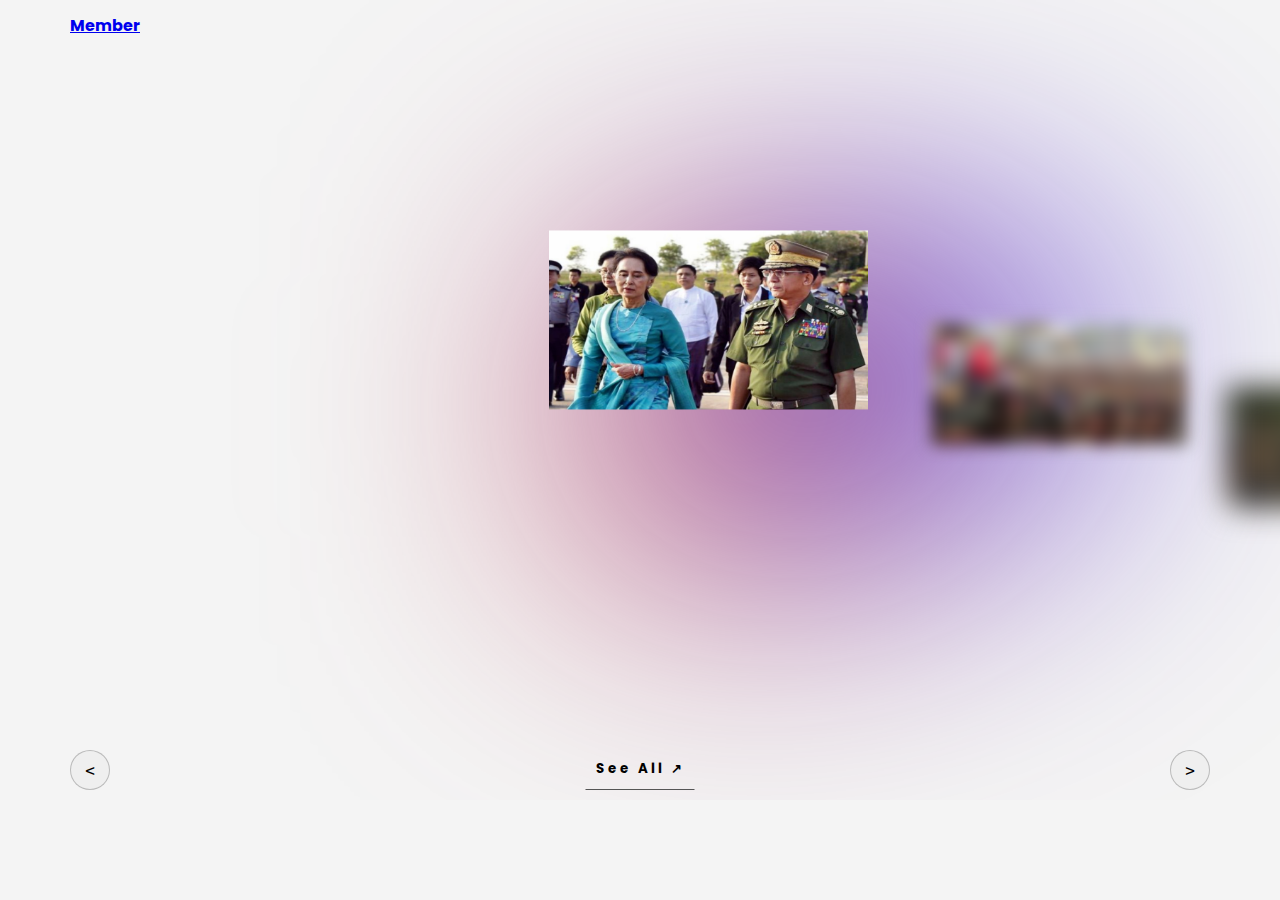
<file: index.html>
<!DOCTYPE html>
<html lang="en">
<head>
    <meta charset="UTF-8">
    <meta name="viewport" content="width=device-width, initial-scale=1.0">
    <title>Document</title>
    <link rel="stylesheet" href="style.css">
</head>
<body>
    
<header>
    <a class="logo" href="member.html">Member</a>
    <nav>
        <a href="">Home</a>
        <a href="">Info</a>
        <a href="">Contact</a>
    </nav>
</header>
    <div class="carousel">
        <div class="list">
            <!-- item10 -->
            <div class="item">
                <img src="images/img11.jpg">
                <div class="introduce">
                    <div class="title">What Needs to Happen for Peace?</div>
                    <!-- <div class="topic">The Military Refuses to Back Down</div> -->
                    <div class="des">
                        <!-- 20 lorem -->
                        
                    </div>
                    <button class="seeMore">SEE MORE &#8599</button>
                </div>
                <div class="detail">
                    <div class="title">What Needs to Happen for Peace?</div>
                    <div class="des">
                        <!-- lorem 50 -->
                        <div>🔹International pressure on Myanmar’s military (including China & Russia)</div>
                        <div>🔹More support for opposition groups to form a strong, united front</div>
                        <div>🔹ASEAN taking a stronger role (e.g., suspending Myanmar’s military government from ASEAN activities)</div>
                        <div>🔹Ceasefire agreements between the military and ethnic groups</div>
                        <div>🔹A transition plan for real democracy</div>
                    </div>
                    <div class="specifications">
                        
                    </div>
                </div>
            </div>
            <!-- item13 -->
            <div class="item">
                <img src="images/img1.png">
                <div class="introduce">
                    <div class="title">Causes of the Myanmar Conflict</div>
                    <div class="topic">Military Coup (2021)</div>
                    <button class="seeMore">SEE MORE &#8599</button>
                </div>
                <div class="detail">
                    <div class="title">Military Coup (2021)</div>
                    <div class="des">
                        <!-- lorem 50 -->
                        <div>🔹In February 2021, the Tatmadaw (Myanmar military) overthrew the civilian government, claiming election fraud.</div>
                        <div>🔹The military arrested Aung San Suu Kyi and other leaders of the National League for Democracy (NLD), the party that won the 2020 election.</div>
                        <div>🔹This triggered mass protests, followed by brutal military crackdowns.</div>
                    </div>
                    <div class="specifications">
                        
                    </div>
                </div>
            </div>
            <!-- item1 -->
            <div class="item">
                <img src="images/img2.jpg">
                <div class="introduce">
                    <div class="title">Causes of the Myanmar Conflict</div>
                    <div class="topic">Ethnic Conflicts (Long History)</div>
                    <div class="des">
                        <!-- 20 lorem -->
                        
                    </div>
                    <button class="seeMore">SEE MORE &#8599</button>
                </div>
                <div class="detail">
                    <div class="title">Ethnic Conflicts (Long History)</div>
                    <div class="des">
                        <!-- lorem 50 -->
                        <div>🔹Myanmar has over 135 ethnic groups, and many have armed groups fighting for autonomy.</div>
                        <div>🔹Conflicts between the Myanmar military and ethnic armed organizations (EAOs) have existed for decades (e.g., Kachin, Karen, Shan, Rakhine groups).</div>
                        <div>🔹The military uses divide-and-rule tactics to weaken opposition groups.</div>
                    </div>
                    <div class="specifications">
                        
                    </div>
                </div>
            </div>
            <!-- item2 -->
            <div class="item">
                <img src="images/img3.jpg">
                <div class="introduce">
                    <div class="title">Causes of the Myanmar Conflict</div>
                    <div class="topic">Resistance & Civil War</div>
                    <div class="des">
                        <!-- 20 lorem -->
                        
                    </div>
                    <button class="seeMore">SEE MORE &#8599</button>
                </div>
                <div class="detail">
                    <div class="title">Resistance & Civil War</div>
                    <div class="des">
                        <!-- lorem 50 -->
                        <div>🔹After the coup, civilians formed the People’s Defense Force (PDF) to fight the military.</div>
                        <div>🔹The National Unity Government (NUG) was formed as an alternative government.</div>
                        <div>🔹The PDF joined forces with ethnic armed groups, turning the crisis into a nationwide conflict.</div>
                    </div>
                    <div class="specifications">
                        
                    </div>
                </div>
            </div>
            <!-- item3 -->
            <div class="item">
                <img src="images/img4.jpg">
                <div class="introduce">
                    <div class="title">Causes of the Myanmar Conflict</div>
                    <div class="topic">Weak Democratic Foundations</div>
                    <div class="des">
                        <!-- 20 lorem -->
                        
                    </div>
                    <button class="seeMore">SEE MORE &#8599</button>
                </div>
                <div class="detail">
                    <div class="title">Weak Democratic Foundations</div>
                    <div class="des">
                        <!-- lorem 50 -->
                        <div>🔹Myanmar had a military-backed constitution (2008), allowing the military to keep power even during democracy.</div>
                        <div>🔹The military controls 25% of parliament seats automatically, giving it veto power over constitutional changes.</div>
                        <div>🔹True democracy never fully developed, making it easy for the military to seize power again.</div>
                    </div>
                    <div class="specifications">
                        
                    </div>
                </div>
            </div>
            <!-- item4 -->
            <div class="item">
                <img src="images/img5.png">
                <div class="introduce">
                    <div class="title">Causes of the Myanmar Conflict</div>
                    <div class="topic">Economic & Geopolitical Interests</div>
                    <div class="des">
                        <!-- 20 lorem -->
                        
                    </div>
                    <button class="seeMore">SEE MORE &#8599</button>
                </div>
                <div class="detail">
                    <div class="title">Economic & Geopolitical Interests</div>
                    <div class="des">
                        <!-- lorem 50 -->
                        <div>🔹The military controls Myanmar’s economy, including natural resources like jade, oil, and gas.</div>
                        <div>🔹Countries like China, Russia, and India have economic and strategic interests in Myanmar, making them cautious about intervening.
                        </div>
                    </div>
                    <div class="specifications">
                        
                    </div>
                </div>
            </div>
            <!-- item5 -->
            <div class="item">
                <img src="images/img6.jpg">
                <div class="introduce">
                    <div class="title">Why Is the Conflict So Hard to Fix?</div>
                    <div class="topic">The Military Refuses to Back Down</div>
                    <div class="des">
                        <!-- 20 lorem -->
                        
                    </div>
                    <button class="seeMore">SEE MORE &#8599</button>
                </div>
                <div class="detail">
                    <div class="title">The Military Refuses to Back Down</div>
                    <div class="des">
                        <!-- lorem 50 -->
                        <div>🔹The Tatmadaw has ruled Myanmar for decades and sees itself as the country’s protector.</div>
                        <div>🔹It has no interest in negotiating unless it is forced to.</div>
                        <div>🔹Brutal tactics like airstrikes, arrests, and torture keep the opposition weak.</div>
                    </div>
                    <div class="specifications">
                        
                    </div>
                </div>
            </div>
            <!-- item6 -->
            <div class="item">
                <img src="images/img7.jpeg">
                <div class="introduce">
                    <div class="title">Why Is the Conflict So Hard to Fix?</div>
                    <div class="topic">The Resistance Is Fragmented</div>
                    <div class="des">
                        <!-- 20 lorem -->
                        
                    </div>
                    <button class="seeMore">SEE MORE &#8599</button>
                </div>
                <div class="detail">
                    <div class="title">The Resistance Is Fragmented</div>
                    <div class="des">
                        <!-- lorem 50 -->
                        <div>🔹The opposition includes:</div>
                        <ul>
                            <li>Ethnic armed groups (EAOs)</li>
                            <li>People’s Defense Force (PDF)</li>
                            <li>National Unity Government (NUG)</li>
                        </ul>
                        <div>🔹These groups don’t always agree on strategy or leadership, making it hard to form a unified front.
                        </div>
                        
                    </div>
                    <div class="specifications">
                        
                    </div>
                </div>
            </div>
            <!-- item7 -->
            <div class="item">
                <img src="images/img8.png">
                <div class="introduce">
                    <div class="title">Why Is the Conflict So Hard to Fix?</div>
                    <div class="topic">ASEAN’s Non-Interference Policy</div>
                    <div class="des">
                        <!-- 20 lorem -->
                        
                    </div>
                    <button class="seeMore">SEE MORE &#8599</button>
                </div>
                <div class="detail">
                    <div class="title">ASEAN’s Non-Interference Policy</div>
                    <div class="des">
                        <!-- lorem 50 -->
                        <div>🔹ASEAN follows a policy of “non-interference”, meaning it does not forcefully intervene in member states’ internal conflicts.</div>
                        <div>🔹This limits ASEAN’s ability to pressure the military.</div>
                        <div>🔹Some ASEAN countries (e.g., Thailand, Cambodia) have close ties with Myanmar’s military and prefer a soft approach.</div>
                    </div>
                    <div class="specifications">
                        
                    </div>
                </div>
            </div>
            <!-- item8 -->
            <div class="item">
                <img src="images/img9.jpg">
                <div class="introduce">
                    <div class="title">Why Is the Conflict So Hard to Fix?</div>
                    <div class="topic">International Division</div>
                    <div class="des">
                        <!-- 20 lorem -->
                        
                    </div>
                    <button class="seeMore">SEE MORE &#8599</button>
                </div>
                <div class="detail">
                    <div class="title">International Division</div>
                    <div class="des">
                        <!-- lorem 50 -->
                        <div>🔹Western countries (US, EU, UK) imposed sanctions on Myanmar’s military but have limited influence.</div>
                        <div>🔹China and Russia support the military with weapons and investments, blocking strong action at the UN.</div>
                        <div>🔹India also avoids strong action due to its border and economic interests.</div>
                    </div>
                    <div class="specifications">
                        
                    </div>
                </div>
            </div>
            <!-- item9 -->
            <div class="item">
                <img src="images/img10.jpg">
                <div class="introduce">
                    <div class="title">Why Is the Conflict So Hard to Fix?</div>
                    <div class="topic">Economic Collapse & Humanitarian Crisis</div>
                    <div class="des">
                        <!-- 20 lorem -->
                        
                    </div>
                    <button class="seeMore">SEE MORE &#8599</button>
                </div>
                <div class="detail">
                    <div class="title">Economic Collapse & Humanitarian Crisis</div>
                    <div class="des">
                        <!-- lorem 50 -->
                        <div>🔹Myanmar’s economy is collapsing, making daily life harder for people.</div>
                        <div>🔹Over 2.5 million people have been displaced, creating a refugee crisis.</div>
                        <div>🔹The military controls aid distribution, so humanitarian efforts are limited.</div>
                    </div>
                    <div class="specifications">
                        
                    </div>
                </div>
            </div>
        </div>
        <div class="arrows">
            <button id="prev"><</button>
            <button id="next">></button>
            <button id="back">See All  &#8599</button>
        </div>
    </div>



    <script src="app.js"></script>
</body>
</html>
</file>
<file: style.css>
@import url('https://fonts.googleapis.com/css2?family=Poppins:ital,wght@0,100;0,200;0,300;0,400;0,500;0,600;0,700;0,800;0,900;1,100;1,200;1,300;1,400;1,500;1,600;1,700;1,800;1,900&display=swap');
body{
    margin: 0;
    background-color: #F4F4F4;
    font-family: Poppins;
}
:root{
    --item1-transform: translateX(-100%) translateY(-5%) scale(1.5);
    --item1-filter: blur(30px);
    --item1-zIndex: 11;
    --item1-opacity: 0;

    --item2-transform: translateX(0);
    --item2-filter: blur(0px);
    --item2-zIndex: 10;
    --item2-opacity: 1;

    --item3-transform: translate(50%,10%) scale(0.8);
    --item3-filter: blur(10px);
    --item3-zIndex: 9;
    --item3-opacity: 1;

    --item4-transform: translate(90%,20%) scale(0.5);
    --item4-filter: blur(30px);
    --item4-zIndex: 8;
    --item4-opacity: 1;
    
    --item5-transform: translate(120%,30%) scale(0.3);
    --item5-filter: blur(40px);
    --item5-zIndex: 7;
    --item5-opacity: 0;
}
header{
    width: 1140px;
    max-width: 90%;
    display: flex;
    justify-content: space-between;
    margin: auto;
    height: 50px;
    align-items: center;
}
header .logo{
    font-weight: bold;
}
header nav a{
    margin-left: 30px;
    text-decoration: none;
    color: #555;
    font-weight: 500;
}

/* carousel */
.carousel{
    position: relative;
    height: 800px;
    overflow: hidden;
    margin-top: -50px;
}
.carousel .list{
    position: absolute;
    width: 1140px;
    max-width: 90%;
    height: 80%;
    left: 50%;
    transform: translateX(-50%);
}
.carousel .list .item{
    position: absolute;
    left: 0%;
    width: 70%;
    height: 100%;
    font-size: 15px;
    transition: left 0.5s, opacity 0.5s, width 0.5s;
}
.carousel .list .item:nth-child(n + 6){
    opacity: 0;
}
.carousel .list .item:nth-child(2){
    z-index: 10;
    transform: translateX(0);
}
.carousel .list .item img{
    width: 40%;
    position: absolute;
    right: 0;
    top: 50%;
    transform: translateY(-50%);
    transition: right 1.5s;
}

.carousel .list .item .introduce{
    opacity: 0;
    pointer-events: none;
}
.carousel .list .item:nth-child(2) .introduce{
    opacity: 1;
    pointer-events: auto;
    width: 400px;
    position: absolute;
    top: 50%;
    transform:  translateY(-50%);
    transition: opacity 0.5s;
}
.carousel .list .item .introduce .title{
    font-size: 2em;
    font-weight: 500;
    line-height: 1em;
}
.carousel .list .item .introduce .topic{
    font-size: 4em;
    font-weight: 500;
}
.carousel .list .item .introduce .des{
    font-size: small;
    color: #5559;
}
.carousel .list .item .introduce .seeMore{
    font-family: Poppins;
    margin-top: 1.2em;
    padding: 5px 0;
    border: none;
    border-bottom: 1px solid #555;
    background-color: transparent;
    font-weight: bold;
    letter-spacing: 3px;
    transition: background 0.5s;
}
.carousel .list .item .introduce .seeMore:hover{
    background: #eee;
}
.carousel .list .item:nth-child(1){
    transform: var(--item1-transform);
    filter: var(--item1-filter);
    z-index: var(--item1-zIndex);
    opacity: var(--item1-opacity);
    pointer-events: none;
}
.carousel .list .item:nth-child(3){
    transform: var(--item3-transform);
    filter: var(--item3-filter);
    z-index: var(--item3-zIndex);
}
.carousel .list .item:nth-child(4){
    transform: var(--item4-transform);
    filter: var(--item4-filter);
    z-index: var(--item4-zIndex);
}
.carousel .list .item:nth-child(5){
    transform: var(--item5-transform);
    filter: var(--item5-filter);
    opacity: var(--item5-opacity);
    pointer-events: none;
}
/* animation text in item2 */
.carousel .list .item:nth-child(2) .introduce .title,
.carousel .list .item:nth-child(2) .introduce .topic,
.carousel .list .item:nth-child(2) .introduce .des,
.carousel .list .item:nth-child(2) .introduce .seeMore{
    opacity: 0;
    animation: showContent 0.5s 1s ease-in-out 1 forwards;
}
@keyframes showContent{
    from{
        transform: translateY(-30px);
        filter: blur(10px);
    }to{
        transform: translateY(0);
        opacity: 1;
        filter: blur(0px);
    }
}
.carousel .list .item:nth-child(2) .introduce .topic{
    animation-delay: 1.2s;
}
.carousel .list .item:nth-child(2) .introduce .des{
    animation-delay: 1.4s;
}
.carousel .list .item:nth-child(2) .introduce .seeMore{
    animation-delay: 1.6s;
}
/* next click */
.carousel.next .item:nth-child(1){
    animation: transformFromPosition2 0.5s ease-in-out 1 forwards;
}
@keyframes transformFromPosition2{
    from{
        transform: var(--item2-transform);
        filter: var(--item2-filter);
        opacity: var(--item2-opacity);
    }
}
.carousel.next .item:nth-child(2){
    animation: transformFromPosition3 0.7s ease-in-out 1 forwards;
}
@keyframes transformFromPosition3{
    from{
        transform: var(--item3-transform);
        filter: var(--item3-filter);
        opacity: var(--item3-opacity);
    }
}
.carousel.next .item:nth-child(3){
    animation: transformFromPosition4 0.9s ease-in-out 1 forwards;
}
@keyframes transformFromPosition4{
    from{
        transform: var(--item4-transform);
        filter: var(--item4-filter);
        opacity: var(--item4-opacity);
    }
}
.carousel.next .item:nth-child(4){
    animation: transformFromPosition5 1.1s ease-in-out 1 forwards;
}
@keyframes transformFromPosition5{
    from{
        transform: var(--item5-transform);
        filter: var(--item5-filter);
        opacity: var(--item5-opacity);
    }
}
/* previous */
.carousel.prev .list .item:nth-child(5){
    animation: transformFromPosition4 0.5s ease-in-out 1 forwards;
}
.carousel.prev .list .item:nth-child(4){
    animation: transformFromPosition3 0.7s ease-in-out 1 forwards;
}
.carousel.prev .list .item:nth-child(3){
    animation: transformFromPosition2 0.9s ease-in-out 1 forwards;
}
.carousel.prev .list .item:nth-child(2){
    animation: transformFromPosition1 1.1s ease-in-out 1 forwards;
}
@keyframes transformFromPosition1{
    from{
        transform: var(--item1-transform);
        filter: var(--item1-filter);
        opacity: var(--item1-opacity);        
    }
}

/* detail  */
.carousel .list .item .detail{
    opacity: 0;
    pointer-events: none;
}
/* showDetail */
.carousel.showDetail .list .item:nth-child(3),
.carousel.showDetail .list .item:nth-child(4){
    left: 100%;
    opacity: 0;
    pointer-events: none;
}
.carousel.showDetail .list .item:nth-child(2){
    width: 100%;
}
.carousel.showDetail .list .item:nth-child(2) .introduce{
    opacity: 0;
    pointer-events: none;
}
.carousel.showDetail .list .item:nth-child(2) img{
    right: 60%;
}
.carousel.showDetail .list .item:nth-child(2) .detail{
    opacity: 1;
    width: 50%;
    position: absolute;
    right: 0;
    top: 50%;
    transform: translateY(-50%);
    text-align: left;
    pointer-events: auto;
}
.carousel.showDetail .list .item:nth-child(2) .detail .title{
    font-size: 4em;
}
.carousel.showDetail .list .item:nth-child(2) .detail .specifications{
    display: flex;
    gap: 10px;
    width: 100%;
    border-top: 1px solid #5553;
    margin-top: 20px;
}
.carousel.showDetail .list .item:nth-child(2) .detail .specifications div{
    width: 90px;
    text-align: center;
    flex-shrink: 0;
}
.carousel.showDetail .list .item:nth-child(2) .detail .specifications div p:nth-child(1){
    font-weight: bold;
}
.carousel.carousel.showDetail .list .item:nth-child(2) .checkout button{
    font-family: Poppins;
    background-color: transparent;
    border: 1px solid #5555;
    margin-left: 5px;
    padding: 5px 10px;
    letter-spacing: 2px;
    font-weight: 500;
}
.carousel.carousel.showDetail .list .item:nth-child(2) .checkout button:nth-child(2){
    background-color: #693EFF;
    color: #eee;
}
.carousel.showDetail .list .item:nth-child(2) .detail  .title,
.carousel.showDetail .list .item:nth-child(2) .detail  .des,
.carousel.showDetail .list .item:nth-child(2) .detail .specifications,
.carousel.showDetail .list .item:nth-child(2) .detail .checkout{
    opacity: 0;
    animation: showContent 0.5s 1s ease-in-out 1 forwards;
}
.carousel.showDetail .list .item:nth-child(2) .detail  .des{
    animation-delay: 1.2s;
}
.carousel.showDetail .list .item:nth-child(2) .detail .specifications{
    animation-delay: 1.4s;
}
.carousel.showDetail .list .item:nth-child(2) .detail .checkout{
    animation-delay: 1.6s;
}
.arrows{
    position: absolute;
    bottom: 10px;
    width: 1140px;
    max-width: 90%;
    display: flex;
    justify-content: space-between;
    left: 50%;
    transform: translateX(-50%);
}
#prev,
#next{
    width: 40px;
    height: 40px;
    border-radius: 50%;
    font-family: monospace;
    border: 1px solid #5555;
    font-size: large;
    bottom: 20%;
    left: 10%;
}
#next{
    left: unset;
    right: 10%;
}
#back{
    position: absolute;
    z-index: 100;
    bottom: 0%;
    left: 50%;
    transform: translateX(-50%);
    border: none;
    border-bottom: 1px solid #555;
    font-family: Poppins;
    font-weight: bold;
    letter-spacing: 3px;
    background-color: transparent;
    padding: 10px;
    /* opacity: 0; */
    transition: opacity 0.5s;
}
.carousel.showDetail #back{
    opacity: 1;
}
.carousel.showDetail #prev,
.carousel.showDetail #next{
    opacity: 0;
    pointer-events: none;
}
.carousel::before{
    width: 500px;
    height: 300px;
    content: '';
    background-image: linear-gradient(70deg, #DC422A, blue);
    position: absolute;
    z-index: -1;
    border-radius: 20% 30% 80% 10%;
    filter: blur(150px);
    top: 50%;
    left: 50%;
    transform: translate(-10%, -50%);
    transition: 1s;
}
.carousel.showDetail::before{
    transform: translate(-100%, -50%) rotate(90deg);
    filter: blur(130px);
}
@media screen and (max-width: 991px){
    /* ipad, tablets */
    .carousel .list .item{
        width: 90%;
    }
    .carousel.showDetail .list .item:nth-child(2) .detail .specifications{
        overflow: auto;
    }
    .carousel.showDetail .list .item:nth-child(2) .detail .title{
        font-size: 2em;
    }
}
@media screen and (max-width: 767px){
    /* mobile */
    .carousel{
        height: 600px;
    }
    .carousel .list .item{
        width: 100%;
        font-size: 10px;
    }
    
    .carousel .list{
        height: 100%;
    }
    .carousel .list .item:nth-child(2) .introduce{
        width: 50%;
    }
    
    .carousel .list .item img{
        width: 40%;
    }
    .carousel.showDetail .list .item:nth-child(2) .detail{
        backdrop-filter: blur(10px);
        font-size: small;
    }
    .carousel .list .item:nth-child(2) .introduce .des,
    .carousel.showDetail .list .item:nth-child(2) .detail .des{
        height: 100px;
        overflow: auto;
    }
    .carousel.showDetail .list .item:nth-child(2) .detail .checkout{
        display: flex;
        width: max-content;
        float: right;
    }
}
nav{
    opacity: 0;
}
.member{
    width: 100%;
    height: 100%;
    text-align: center;
}
.logo {
    position: relative; /* To ensure it is not hidden behind other elements */
    z-index: 10; /* Give it a higher stacking context if necessary */
}
</file>
